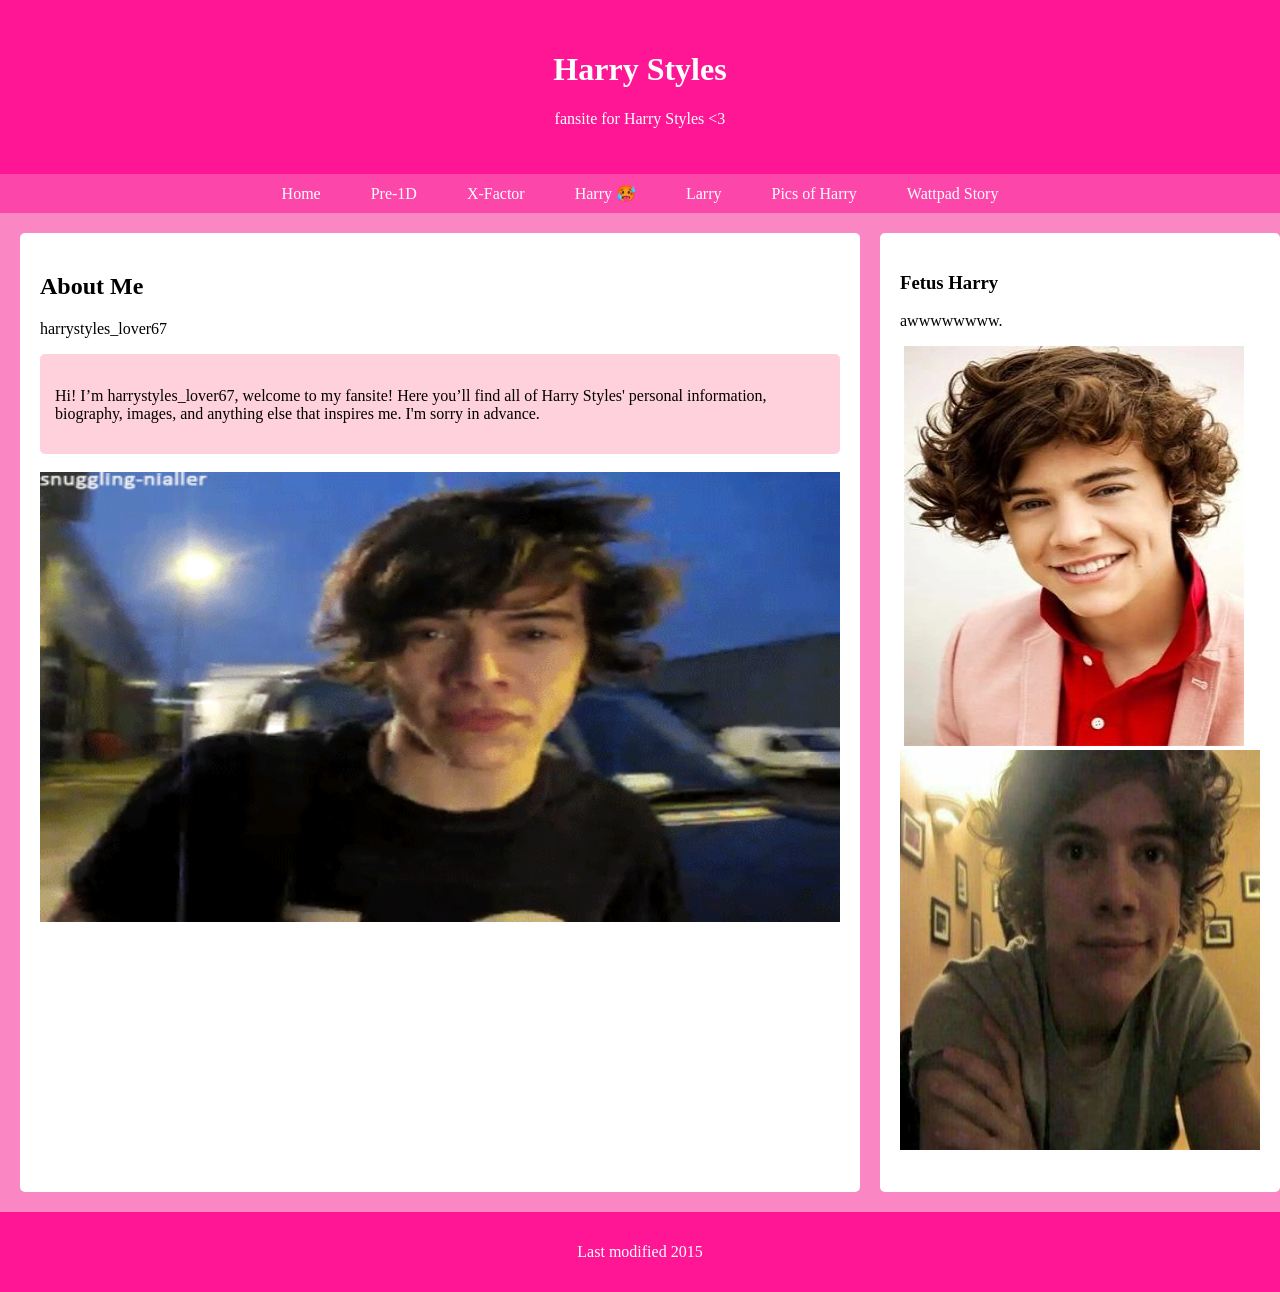
<file: index.html>
<!DOCTYPE html>
<html lang="en">
<head>
    <meta charset="UTF-8">
    <meta name="viewport" content="width=device-width, initial-scale=1.0">
    <title>Stuff</title>
    <link rel="stylesheet" href="style.css">
</head>
<body>

    <!-- HEADER -->
    <div class="header">
        <h1>Harry Styles</h1>
        <p class="subtitle">fansite for Harry Styles <3</p>
    </div>

    <!-- NAVIGATION -->
    <div class="nav">
        <a href="index.html">Home</a>  <!-- We use a <a> tag when we link -->
        <a href="awww.html">Pre-1D</a> <!-- to another page but a button tag-->
        <a href="x-factor.html">X-Factor</a> <!-- when we do something on the page -->
        <a href="smiling-emoji.html">Harry 🥵</a>
		<a href="larry.html">Larry</a>
		<a href="harry-pics.html">Pics of Harry</a>
		<a href="sorry.html">Wattpad Story</a>
    </div>

    <!-- MAIN CONTENT AREA -->
    <div class="container">

        <!-- LEFT CONTENT -->
        <div class="content">
            <h2>About Me</h2>
            <p>harrystyles_lover67</p>

            <div class="example-box">
                <h3></h3>
                <p>Hi! I’m harrystyles_lover67, welcome to my fansite! Here you’ll find all of Harry Styles' personal information, biography, images, and anything else that inspires me. I'm sorry in advance.</p>
            </div>
			<img>
                <img src="yesqueen.gif" style width="800" height="450">
            <img>
        </div>

        <!-- RIGHT SIDEBAR -->
        <div class="sidebar">
            <h3>Fetus Harry</h3>
            <p>awwwwwwww.</p>
            <img>
                <img src="Harryy.webp" style width="340" height="400">
            <img>
			 <img>
                <img src="habfrgwsd.jpg" style width="360" height="400">
            <img>
        </div>
    </div>

    <!-- FOOTER -->
    <div class="footer">
        </p>Last modified 2015</p>
    </div>

</body>
</html>
</file>
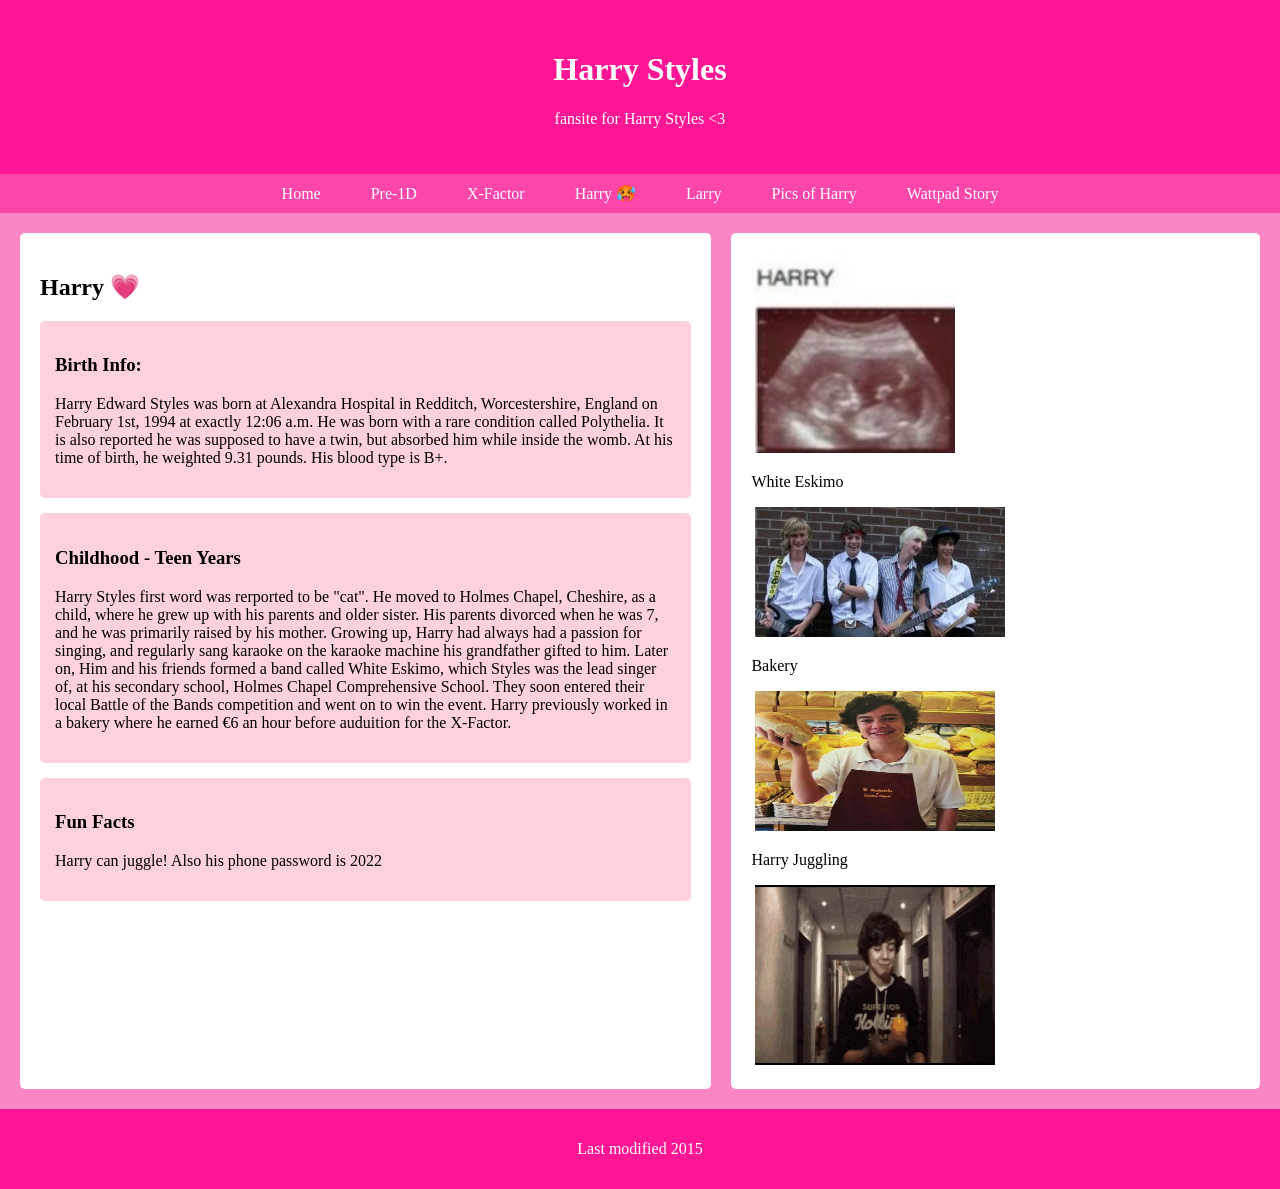
<file: awww.html>
<!DOCTYPE html>
<html lang="en">
<head>
    <meta charset="UTF-8">
    <meta name="viewport" content="width=device-width, initial-scale=1.0">
    <title>Stuff</title>
    <link rel="stylesheet" href="style.css">
</head>
<body>

    <!-- HEADER -->
    <div class="header">
        <h1>Harry Styles</h1>
        <p class="subtitle">fansite for Harry Styles <3</p>
    </div>

    <!-- NAVIGATION -->
    <div class="nav">
        <a href="index.html">Home</a>  <!-- We use a <a> tag when we link -->
        <a href="awww.html">Pre-1D</a> <!-- to another page but a button tag-->
        <a href="x-factor.html">X-Factor</a> <!-- when we do something on the page -->
        <a href="smiling-emoji.html">Harry 🥵</a>
		<a href="larry.html">Larry</a>
		<a href="harry-pics.html">Pics of Harry</a>
		<a href="sorry.html">Wattpad Story</a>
    </div>

    <!-- MAIN CONTENT AREA -->
    <div class="container">

        <!-- LEFT CONTENT -->
        <div class="content">
            <h2>Harry 💗</h2>

            <div class="example-box">
                <h3>Birth Info:</h3>
                <p>Harry Edward Styles was born at Alexandra Hospital in Redditch, Worcestershire, England on February 1st, 1994 at exactly 12:06 a.m.
				He was born with a rare condition called Polythelia. It is also reported he was supposed to have a twin, but absorbed him while inside the womb. 
				At his time of birth, he weighted 9.31 pounds. His blood type is B+. </p>
            </div>
            <div class="example-box">
                <h3>Childhood - Teen Years</h3>
				<p>Harry Styles first word was rerported to be "cat".
				He moved to Holmes Chapel, Cheshire, as a child, where he grew up with his parents and older sister.
				His parents divorced when he was 7, and he was primarily raised by his mother.
				Growing up, Harry had always had a passion for singing, and regularly sang karaoke on the karaoke machine his grandfather gifted to him. Later on, Him and his friends formed a band 
				called White Eskimo, which Styles was the lead singer of, at his secondary school, Holmes Chapel Comprehensive School.
				They soon entered their local Battle of the Bands competition and went on to win the event.
				Harry previously worked in a bakery where he earned €6 an hour before auduition for the X-Factor.
				<p>
				</div>
				<div class="example-box">
                <h3>Fun Facts</h3>
				<p>Harry can juggle!
				
			Also his phone password is 2022
				<p>
				</div>
				
        </div>

        <!-- RIGHT SIDEBAR -->
        <div class="sidebar">
            <img>
                <img src="ultrasound.jpg" style width="200" height="200">
            <img>
			<p>White Eskimo</p>
			<img>
                <img src="white-eskimo.jpg" style width="250" height="130">
            <img>
			<p>Bakery</p>
			<img>
                <img src="bakery.jpg" style width="240" height="140">
            <img>
			<p>Harry Juggling</p>
			<img>
                <img src="harry-styles-juggling.gif" style width="240" height="180">
            <img>
        </div>
    </div>

    <!-- FOOTER -->
    <div class="footer">
        <p>Last modified 2015</p>
    </div>

</body>
</html>
</file>
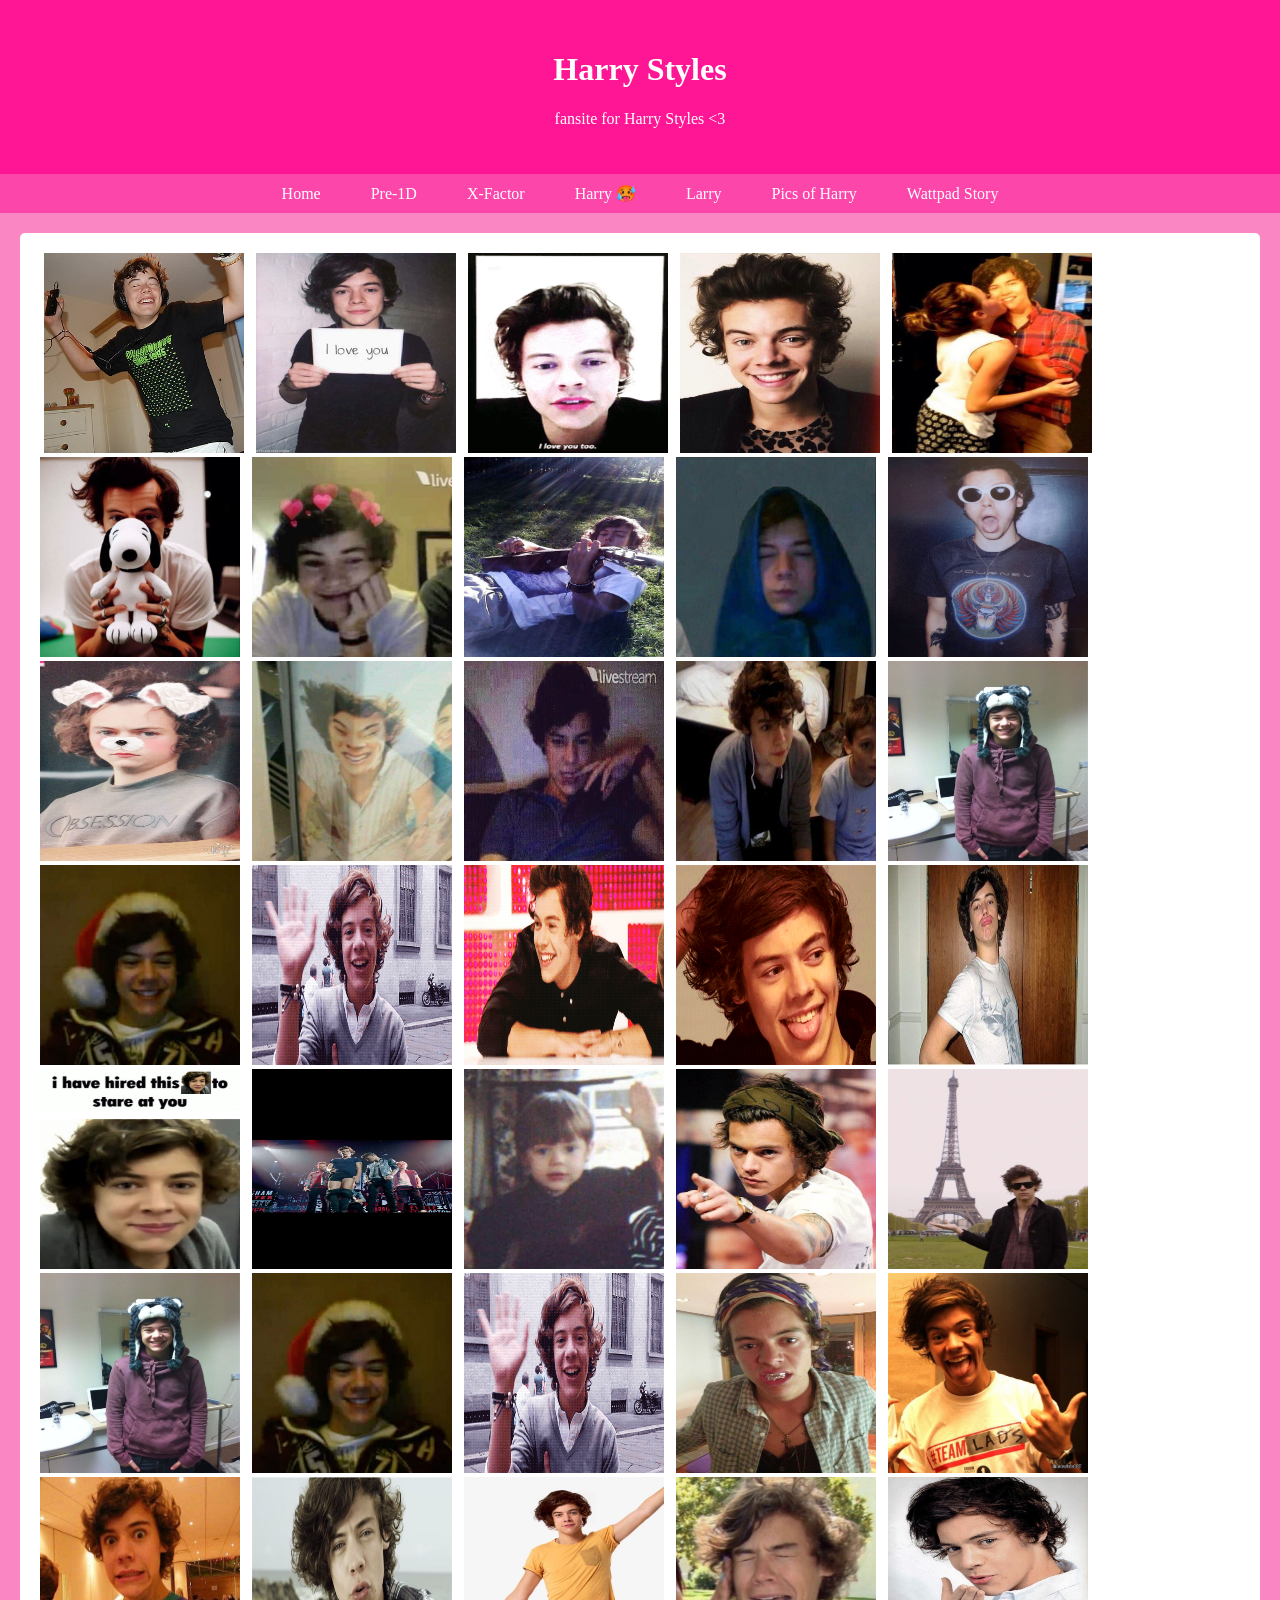
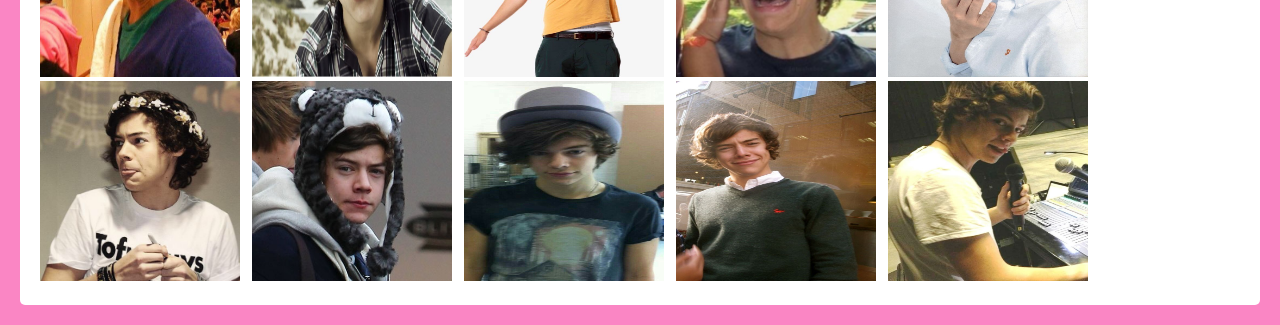
<file: harry-pics.html>
<!DOCTYPE html>
<html lang="en">
<head>
    <meta charset="UTF-8">
    <meta name="viewport" content="width=device-width, initial-scale=1.0">
    <title>Stuff</title>
    <link rel="stylesheet" href="style.css">
</head>
<body>

    <!-- HEADER -->
    <div class="header">
        <h1>Harry Styles</h1>
        <p class="subtitle">fansite for Harry Styles <3</p>
    </div>

    <!-- NAVIGATION -->
    <div class="nav">
        <a href="index.html">Home</a>  <!-- We use a <a> tag when we link -->
        <a href="awww.html">Pre-1D</a> <!-- to another page but a button tag-->
        <a href="x-factor.html">X-Factor</a> <!-- when we do something on the page -->
        <a href="smiling-emoji.html">Harry 🥵</a>
		<a href="larry.html">Larry</a>
		<a href="harry-pics.html">Pics of Harry</a>
		<a href="sorry.html">Wattpad Story</a>
    </div>

    <!-- MAIN CONTENT AREA -->
    <div class="container">

 <div class="sidebar">
			<img>
                <img src="headphones.avif" style width="200" height="200">
            <img>
			<img>
                <img src="harry-loves-me-haha.jpg" style width="200" height="200">
            <img>
			<img>
                <img src="harry-styles-ily.gif" style width="200" height="200">
            <img>
			<img>
                <img src="babycakes.jpg" style width="200" height="200">
            <img>
			<img>
                <img src="me-and-harry.jpg" style width="200" height="200">
            <img>
			<img>
                <img src="snoop-dog.jpg" style width="200" height="200">
            <img>
			<img>
                <img src="aww-fetus.jpg" style width="200" height="200">
            <img>
			<img>
                <img src="guitar.jpg" style width="200" height="200">
            <img>
			<img>
                <img src="blanket.jpg" style width="200" height="200">
            <img>
			<img>
                <img src="omg-harry.jpg" style width="200" height="200">
            <img>
			<img>
                <img src="furry.jpg" style width="200" height="200">
            <img>
			<img>
                <img src="hottie.jpg" style width="200" height="200">
            <img>
			<img>
                <img src="need-that.jpg" style width="200" height="200">
            <img>
			<img>
                <img src="one-chance-pls.jpg" style width="200" height="200">
            <img>
			<img>
                <img src="cutie.jpg" style width="200" height="200">
            <img>
			<img>
                <img src="christmas.jpg" style width="200" height="200">
            <img>
			<img>
                <img src="uwu.gif" style width="200" height="200">
            <img>
				<img>
                <img src="jfhdyu.gif" style width="200" height="200">
            <img>
			<img>
                <img src="gtergtf.gif" style width="200" height="200">
            <img>
			<img>
                <img src="gay.jpg" style width="200" height="200">
            <img>
			<img>
                <img src="pls.jpg" style width="200" height="200">
            <img>
			<img>
                <img src="yay.jpg" style width="200" height="200">
            <img>
			<img>
                <img src="marry-me.jpg" style width="200" height="200">
            <img>
			<img>
                <img src="aaa.jpg" style width="200" height="200">
            <img>
			<img>
                <img src="pari.jpg" style width="200" height="200">
            <img>
			<img>
                <img src="cutie.jpg" style width="200" height="200">
            <img>
			<img>
                <img src="christmas.jpg" style width="200" height="200">
            <img>
			<img>
                <img src="uwu.gif" style width="200" height="200">
            <img>
			<img>
                <img src="oh-yeah.jpg" style width="200" height="200">
            <img>
			<img>
                <img src="yii.jpg" style width="200" height="200">
            <img>
			<img>
                <img src="too-fine.jpg" style width="200" height="200">
            <img>
			<img>
                <img src="hazza.jpg" style width="200" height="200">
            <img>
			<img>
                <img src="okkk.jpg" style width="200" height="200">
            <img>
			<img>
                <img src="wahhh.jpg" style width="200" height="200">
            <img>
			<img>
                <img src="fhushcisaf.jpg" style width="200" height="200">
            <img>
			<img>
                <img src="flower-crown.jpg" style width="200" height="200">
            <img>
			<img>
                <img src="yes.jpg" style width="200" height="200">
            <img>
			<img>
                <img src="har-har.jpg" style width="200" height="200">
            <img>
			<img>
                <img src="haydsyi.jpg" style width="200" height="200">
            <img>
			<img>
                <img src="fgtxvgsdrgecf.jpg" style width="200" height="200">
            <img>
        </div>
</file>
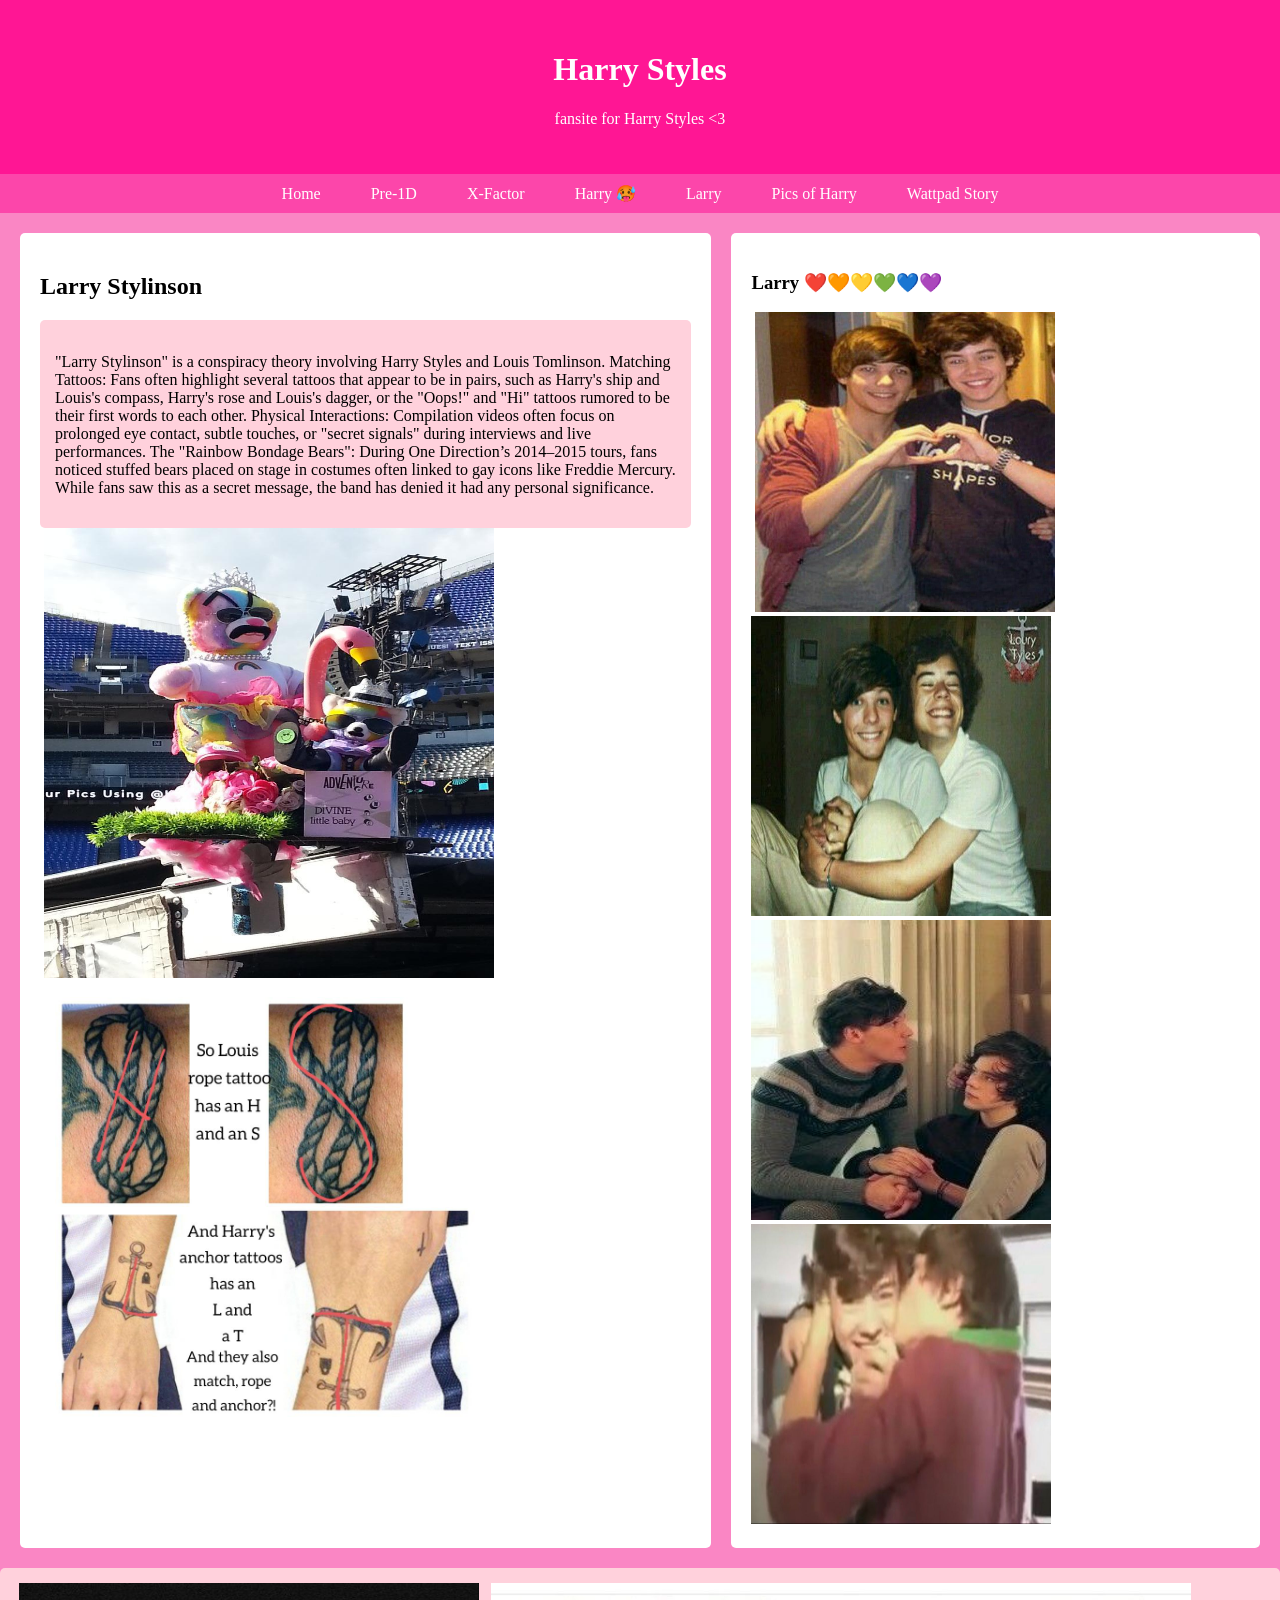
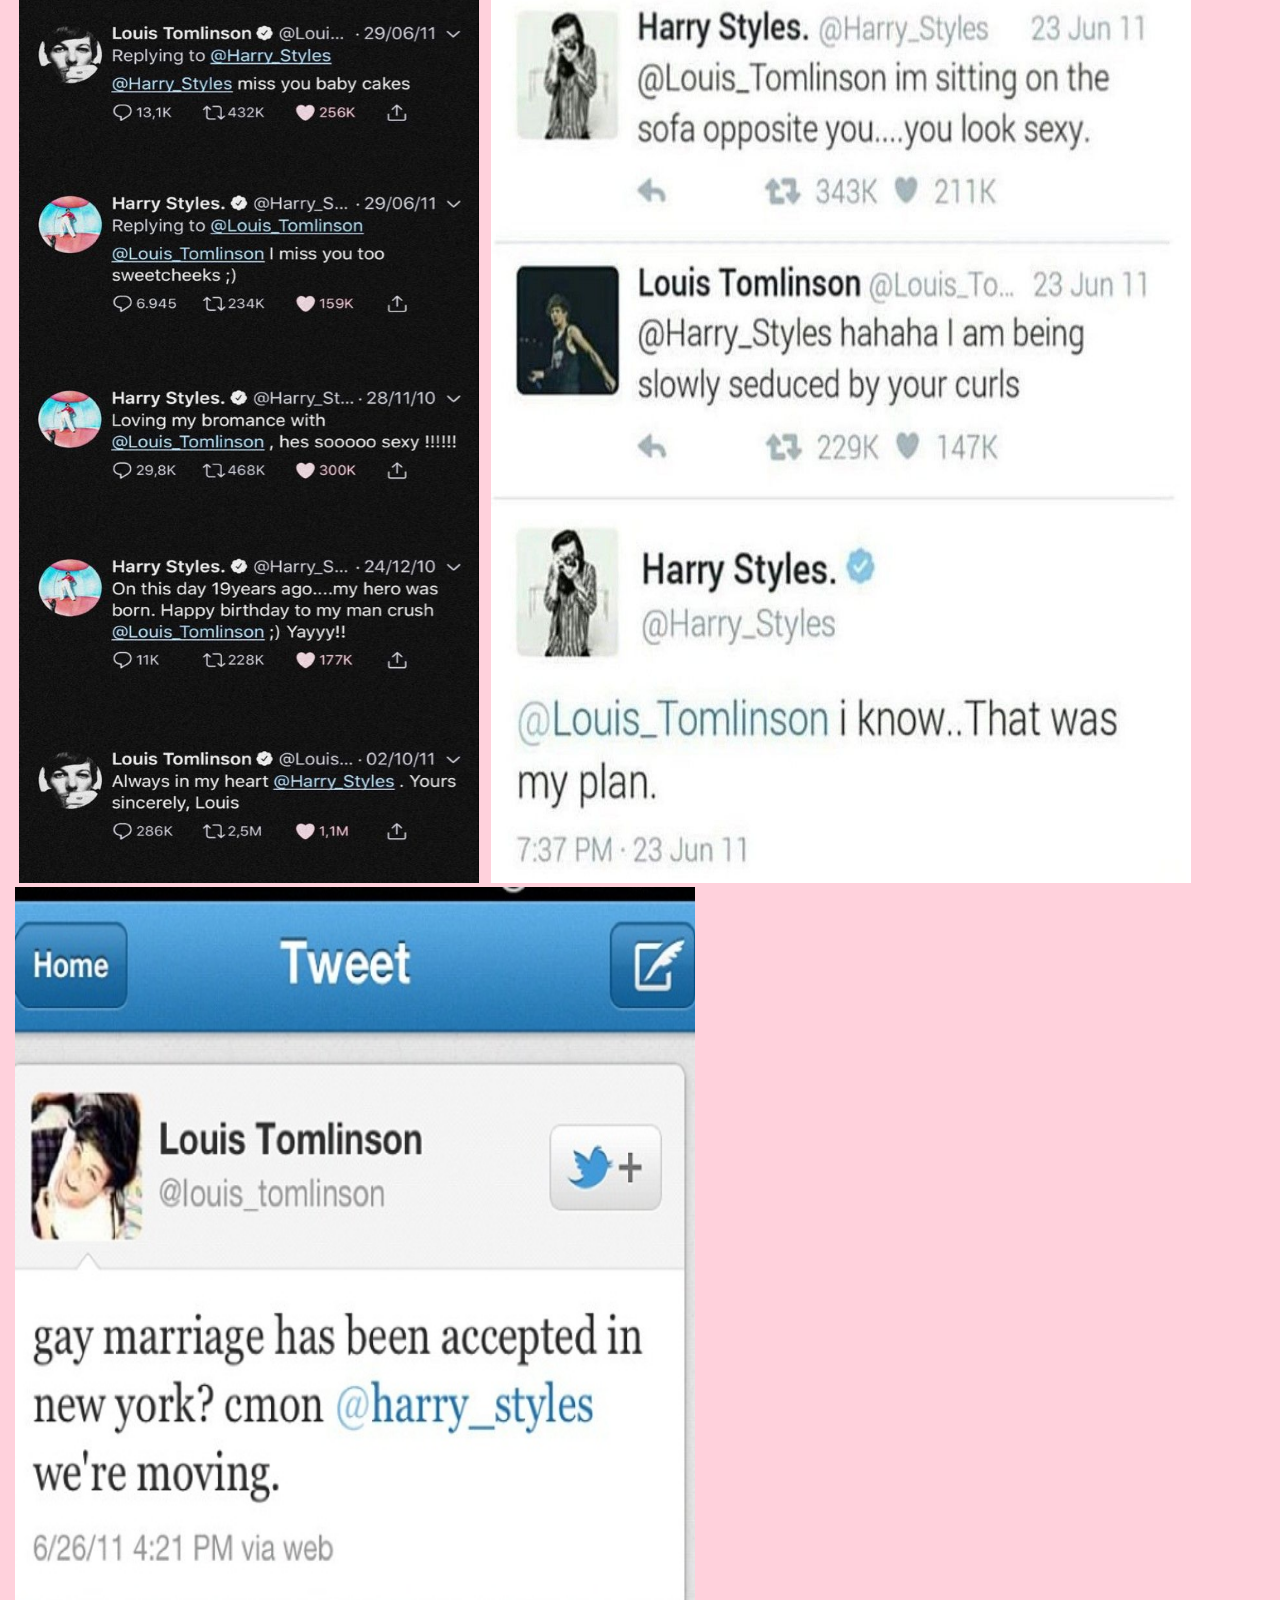
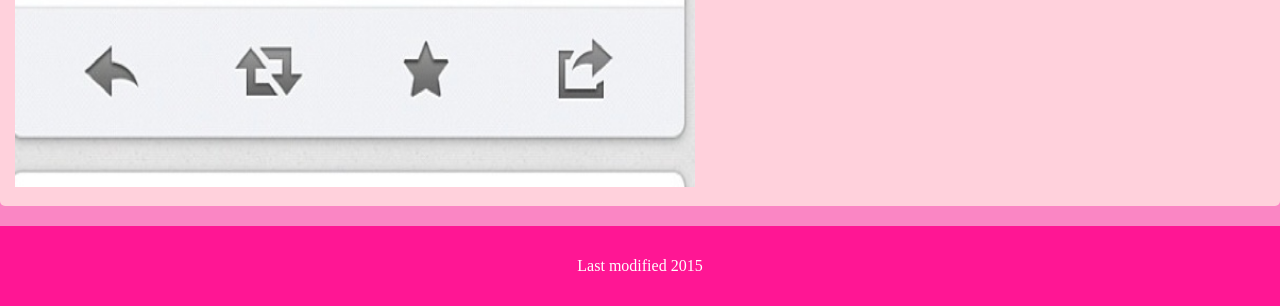
<file: larry.html>
<!DOCTYPE html>
<html lang="en">
<head>
    <meta charset="UTF-8">
    <meta name="viewport" content="width=device-width, initial-scale=1.0">
    <title>Stuff</title>
    <link rel="stylesheet" href="style.css">
</head>
<body>

    <!-- HEADER -->
    <div class="header">
        <h1>Harry Styles</h1>
        <p class="subtitle">fansite for Harry Styles <3</p>
    </div>

    <!-- NAVIGATION -->
    <div class="nav">
        <a href="index.html">Home</a>  <!-- We use a <a> tag when we link -->
        <a href="awww.html">Pre-1D</a> <!-- to another page but a button tag-->
        <a href="x-factor.html">X-Factor</a> <!-- when we do something on the page -->
        <a href="smiling-emoji.html">Harry 🥵</a>
		<a href="larry.html">Larry</a>
		<a href="harry-pics.html">Pics of Harry</a>
		<a href="sorry.html">Wattpad Story</a>
    </div>

    <!-- MAIN CONTENT AREA -->
    <div class="container">

        <!-- LEFT CONTENT -->
        <div class="content">
            <h2>Larry Stylinson</h2>

            <div class="example-box">
                <h3></h3>
                <p>"Larry Stylinson" is a conspiracy theory involving Harry Styles and Louis Tomlinson. 
Matching Tattoos: Fans often highlight several tattoos that appear to be in pairs, such as Harry's ship and Louis's compass, Harry's rose and Louis's dagger, or the "Oops!" and "Hi" tattoos rumored to be their first words to each other.
Physical Interactions: Compilation videos often focus on prolonged eye contact, subtle touches, or "secret signals" during interviews and live performances.
The "Rainbow Bondage Bears": During One Direction’s 2014–2015 tours, fans noticed stuffed bears placed on stage in costumes often linked to gay icons like Freddie Mercury. 
While fans saw this as a secret message, the band has denied it had any personal significance.</p>
            </div>
			<img>
                <img src="rainbow.jpg" style width="450" height="450">
            <img>
			<img>
                <img src="tattoo.jpg" style width="450" height="450">
            <img>
        </div>

        <!-- RIGHT SIDEBAR -->
        <div class="sidebar">
            <h3>Larry ❤️🧡💛💚💙💜</h3>
            <img>
                <img src="larryuwu.jpg" style width="300" height="300">
            <img>
			<img>
                <img src="why-so-cute.jpg" style width="300" height="300">
            <img>
			<img>
                <img src="ship.jpg" style width="300" height="300">
            <img>
			<img>
                <img src="mwah.jpg" style width="300" height="300">
            <img>
        </div>
    </div>
	
	<div class="example-box">
    <img>
		<img src="gayyy.jpg" style width="460" height="900">
    <img>
	<img>
		<img src="gayy.jpg" style width="700" height="900">
    <img>
	<img>
		<img src="gayu.jpg" style width="680" height="900">
    <img>
	</div>

    <!-- FOOTER -->
    <div class="footer">
        </p>Last modified 2015</p>
    </div>

</body>
</html>
</file>
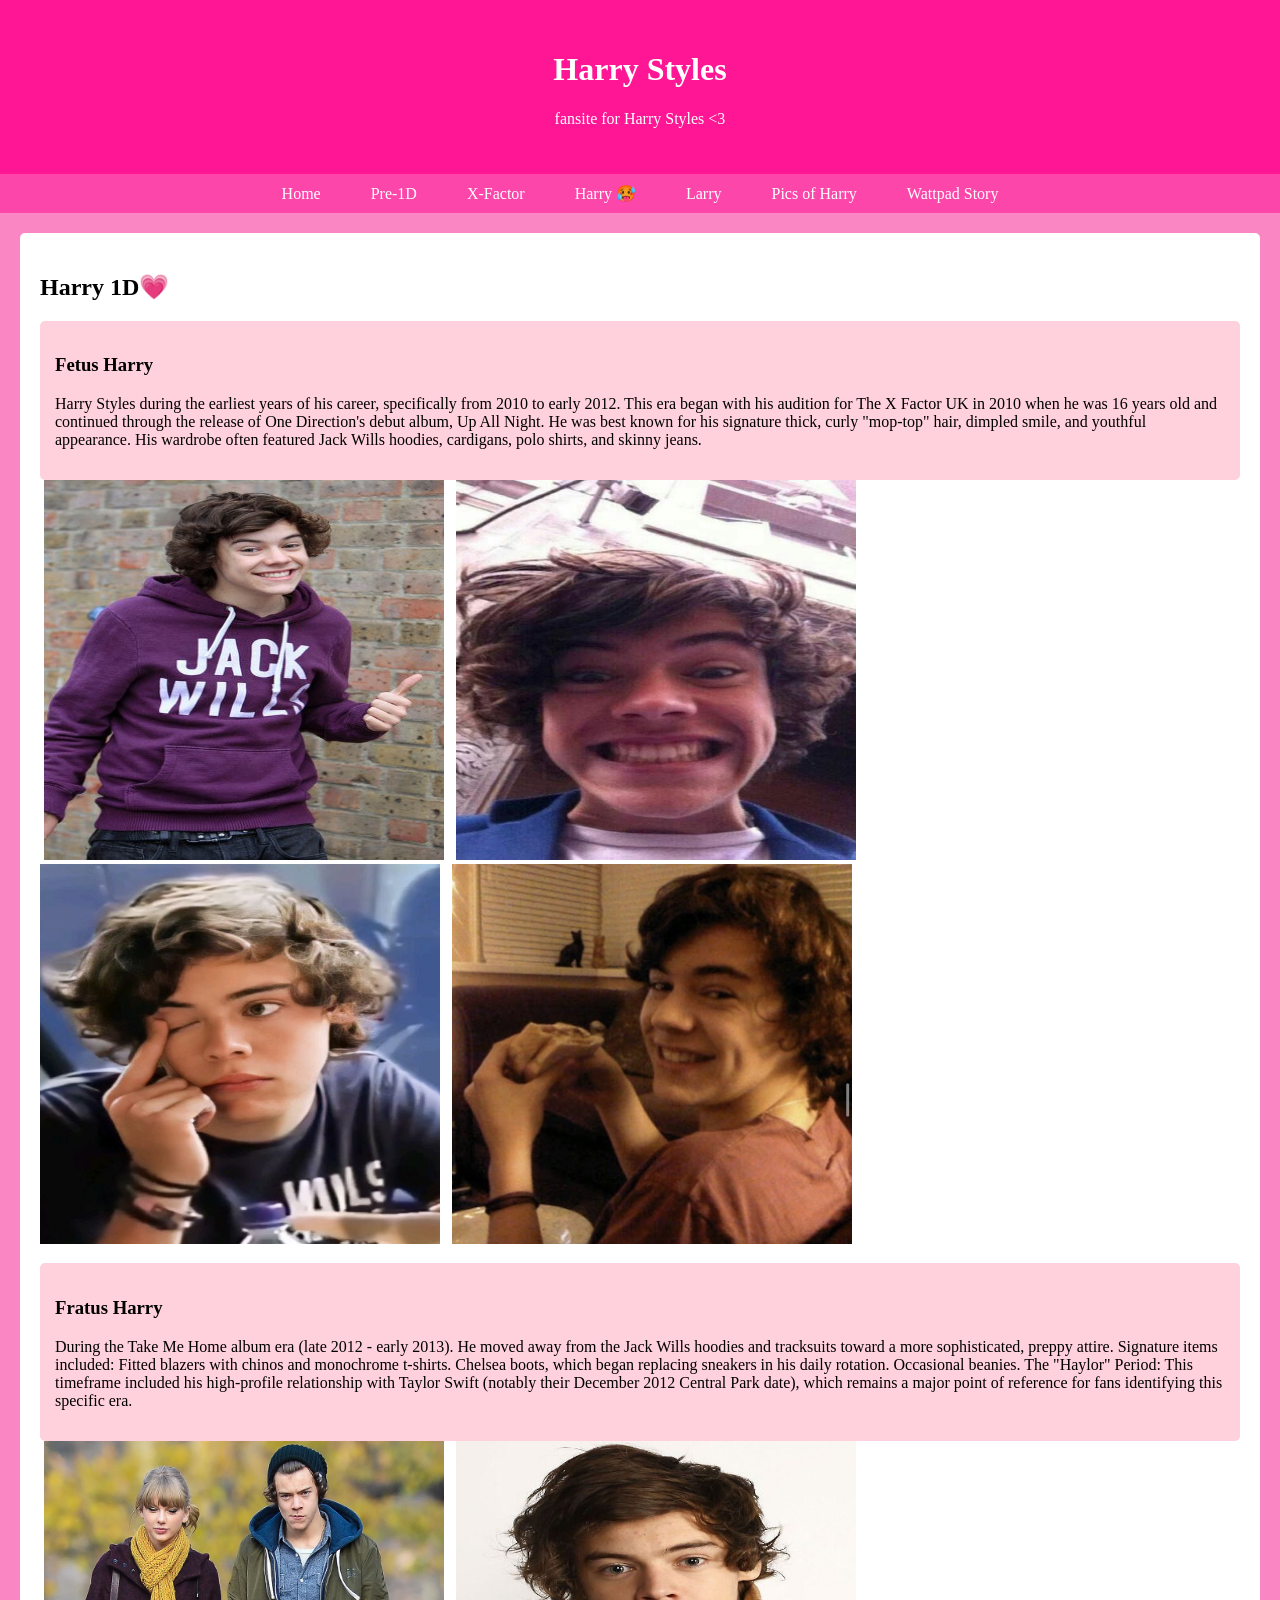
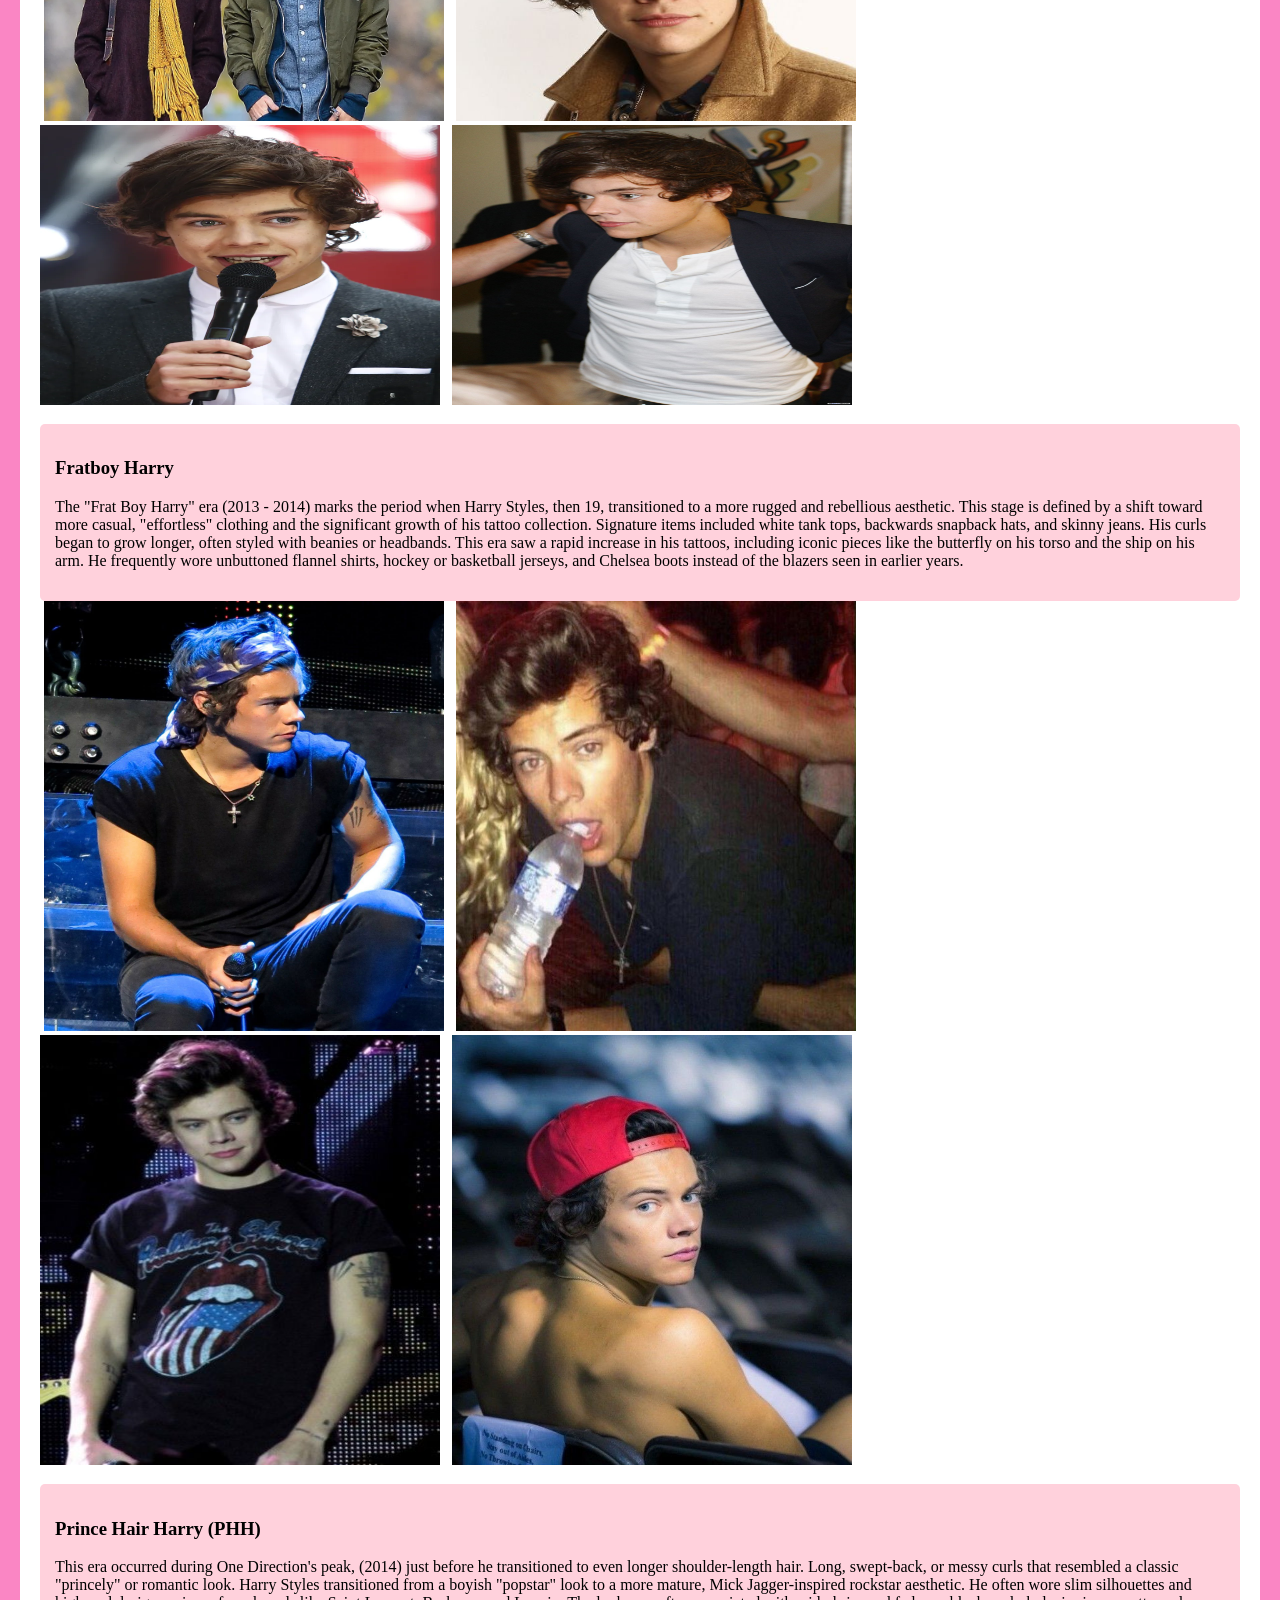
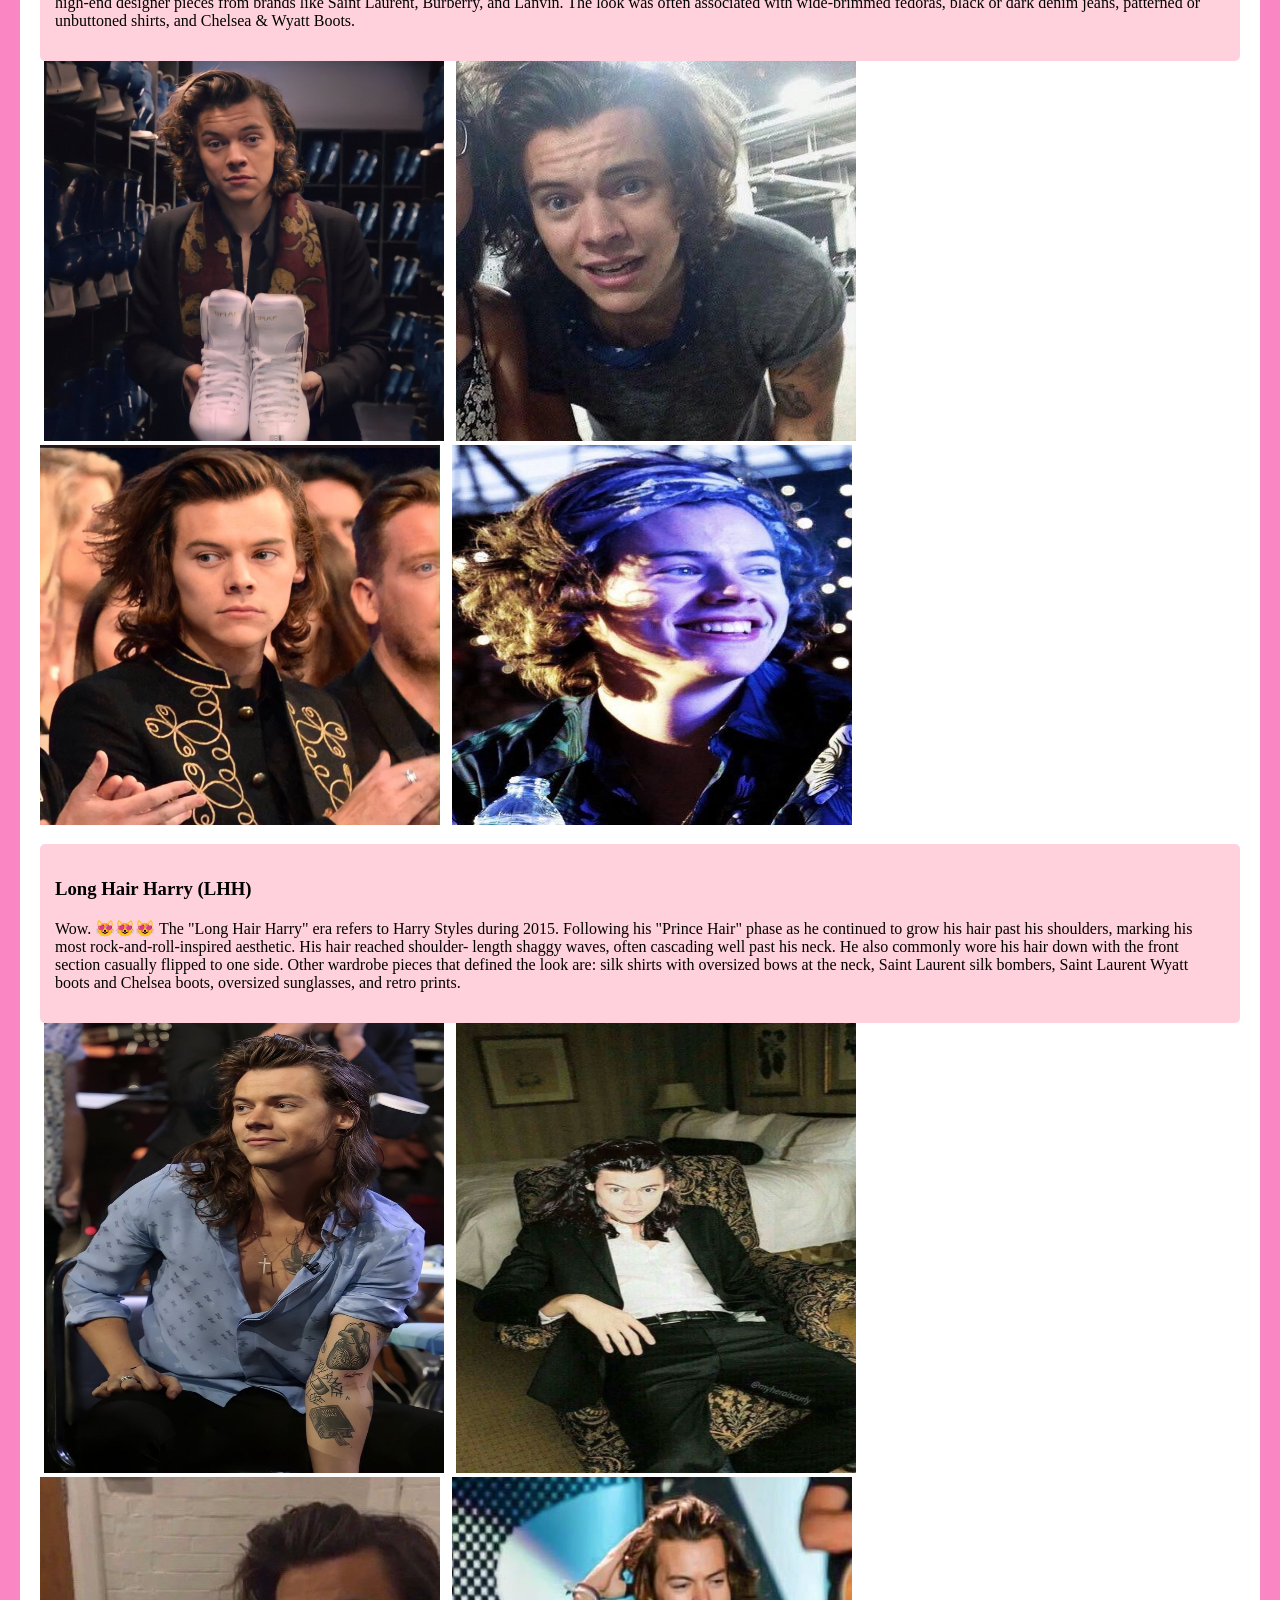
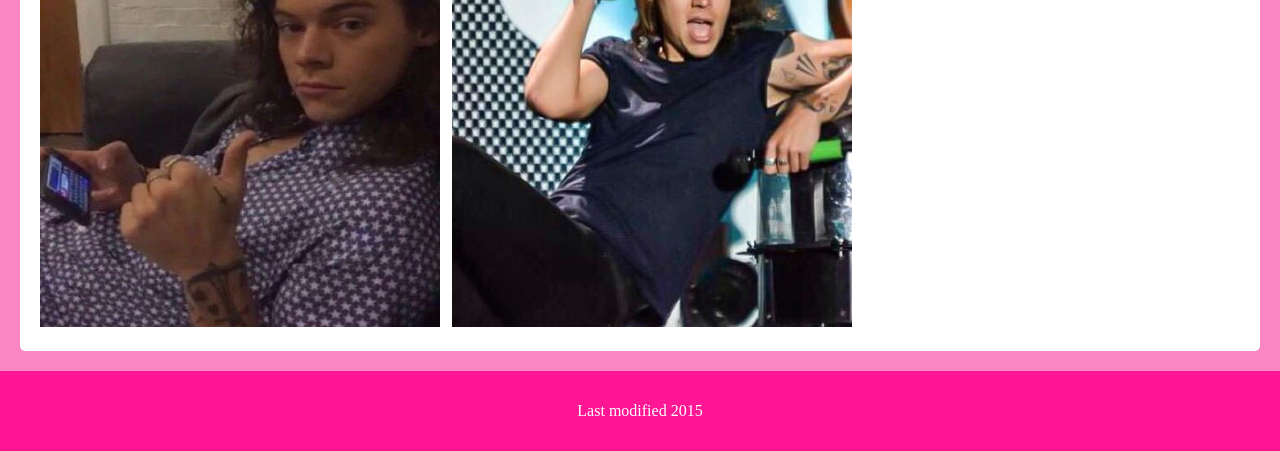
<file: smiling-emoji.html>
<!DOCTYPE html>
<html lang="en">
<head>
    <meta charset="UTF-8">
    <meta name="viewport" content="width=device-width, initial-scale=1.0">
    <title>Stuff</title>
    <link rel="stylesheet" href="style.css">
</head>
<body>

    <!-- HEADER -->
    <div class="header">
        <h1>Harry Styles</h1>
        <p class="subtitle">fansite for Harry Styles <3</p>
    </div>

    <!-- NAVIGATION -->
    <div class="nav">
        <a href="index.html">Home</a>  <!-- We use a <a> tag when we link -->
        <a href="awww.html">Pre-1D</a> <!-- to another page but a button tag-->
        <a href="x-factor.html">X-Factor</a> <!-- when we do something on the page -->
        <a href="smiling-emoji.html">Harry 🥵</a>
		<a href="larry.html">Larry</a>
		<a href="harry-pics.html">Pics of Harry</a>
		<a href="sorry.html">Wattpad Story</a>
    </div>

    <!-- MAIN CONTENT AREA -->
    <div class="container">

        <!-- LEFT CONTENT -->
        <div class="content">
            <h2>Harry 1D💗</h2>
			
            <div class="example-box">
                <h3>Fetus Harry</h3>
                <p>Harry Styles during the earliest years of his career, specifically from 2010 to early 2012. This era began with his audition for The X Factor UK in 2010 when he was 16 years old 
				and continued through the release of One Direction's debut album, Up All Night. He was best known for his signature thick, curly "mop-top" hair, dimpled smile, and youthful appearance. 
				His wardrobe often featured Jack Wills hoodies, cardigans, polo shirts, and skinny jeans.</p>
            </div>
			<img>
                <img src="jack.jpg" style width="400" height="380">
            <img>
			<img>
                <img src="uhui.jpg" style width="400" height="380">
            <img>
			<img>
                <img src="nwihihiwd.jpg" style width="400" height="380">
            <img>
			<img>
                <img src="wish-i-was-that-sandwich.jpg" style width="400" height="380">
            <img>
            <div class="example-box">
                <h3>Fratus Harry</h3>
				<p>During the Take Me Home album era (late 2012 - early 2013). He moved away from the Jack Wills hoodies and tracksuits toward a more sophisticated, preppy attire. Signature items included:
Fitted blazers with chinos and monochrome t-shirts.
Chelsea boots, which began replacing sneakers in his daily rotation.
Occasional beanies.
The "Haylor" Period: This timeframe included his high-profile relationship with Taylor Swift (notably their December 2012 Central Park date), which remains a major point of reference for fans identifying this specific era.<p>
			</div>
			<img>
                <img src="haylor.webp" style width="400" height="280">
            <img>
			<img>
                <img src="fartus.jpg" style width="400" height="280">
            <img>
			<img>
                <img src="2012-Harry-Styles-hair-evolution-billboard-1240.webp" style width="400" height="280">
            <img>
			<img>
                <img src="cute.jpg" style width="400" height="280">
            <img>
			<div class="example-box">
                <h3>Fratboy Harry</h3>
				<p>The "Frat Boy Harry" era (2013 - 2014) marks the period when Harry Styles, then 19, transitioned to a more rugged and rebellious aesthetic. This stage is defined by a shift toward more casual, 
				"effortless" clothing and the significant growth of his tattoo collection.
				Signature items included white tank tops, backwards snapback hats, and skinny jeans. His curls began to grow longer, often 
				styled with beanies or headbands. This era saw a rapid increase in his tattoos, including iconic pieces like the butterfly on his torso and the ship on his arm. He frequently wore unbuttoned flannel shirts, 
				hockey or basketball jerseys, and Chelsea boots instead of the blazers seen in earlier years. </p>
            </div>
			<img>
                <img src="fratboy-harry-mmm.jpg" style width="400" height="430">
            <img>
			<img>
                <img src="i-wish-i-was-that-water-bottle.jpg" style width="400" height="430">
            <img>
			<img>
                <img src="fee.jpg" style width="400" height="430">
            <img>
			<img>
                <img src="omg-i-just-died.jpg" style width="400" height="430">
            <img>
			<div class="example-box">
                <h3>Prince Hair Harry (PHH)</h3>
                <p>This era occurred during One Direction's peak, (2014)  just before he transitioned to even longer shoulder-length hair.
Long, swept-back, or messy curls that resembled a classic "princely" or romantic look.
Harry Styles transitioned from a boyish "popstar" look to a more mature, Mick Jagger-inspired rockstar aesthetic. He often wore slim silhouettes and high-end designer pieces from brands like Saint Laurent, Burberry, and Lanvin. 
The look was often associated with wide-brimmed fedoras, black or dark denim jeans, patterned or unbuttoned shirts, and Chelsea & Wyatt Boots.</p>
			</div>
			<img>
                <img src="night-changes.jpg" style width="400" height="380">
            <img>
			<img>
                <img src="phh.jpg" style width="400" height="380">
            <img>
			<img>
                <img src="fainted.jpg" style width="400" height="380">
            <img>
			<img>
                <img src="mmhmhmhmh.jpg" style width="400" height="380">
            <img>
			<div class="example-box">
                <h3>Long Hair Harry (LHH)</h3>
                <p>Wow. 😻😻😻
The "Long Hair Harry" era refers to Harry Styles during 2015. Following his "Prince Hair" phase as he continued to grow his hair past his shoulders, marking his most rock-and-roll-inspired aesthetic. His hair reached shoulder-
length shaggy waves, often cascading well past his neck. He also commonly wore his hair down with the front section casually flipped to one side. Other wardrobe pieces that defined the look are:  silk shirts with oversized bows
 at the neck, Saint Laurent silk bombers, Saint Laurent Wyatt boots and Chelsea boots, oversized sunglasses, and retro prints.</p>
			</div>
			<img>
                <img src="lhh-wow.jpg" style width="400" height="450">
            <img>
			<img>
                <img src="lhh.jpg" style width="400" height="450">
            <img>
			<img>
                <img src="omg-wow.jpg" style width="400" height="450">
            <img>
			<img>
                <img src="sjujuogruohdf.jpg" style width="400" height="450">
            <img>
			</div>
    </div>
	</div>

    <!-- FOOTER -->
    <div class="footer">
        <p>Last modified 2015</p>
    </div>

</body>
</html>
</file>
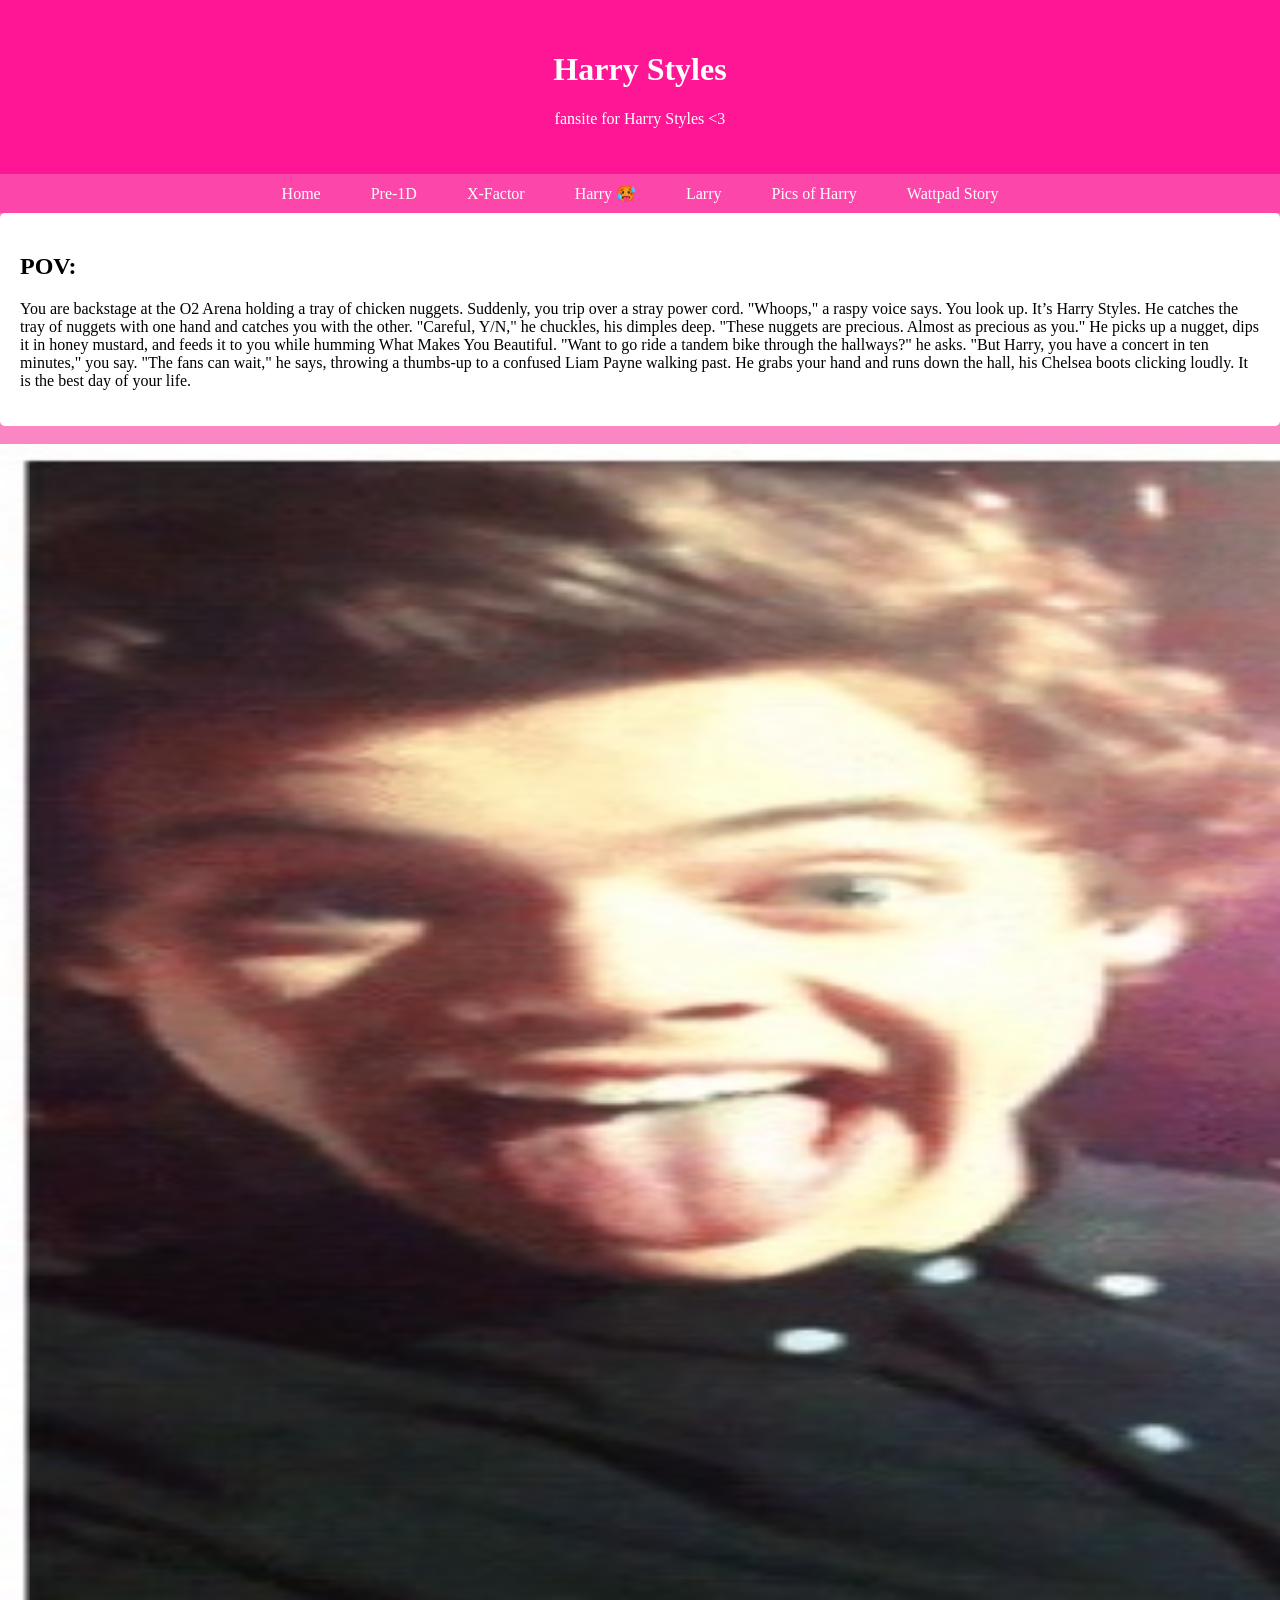
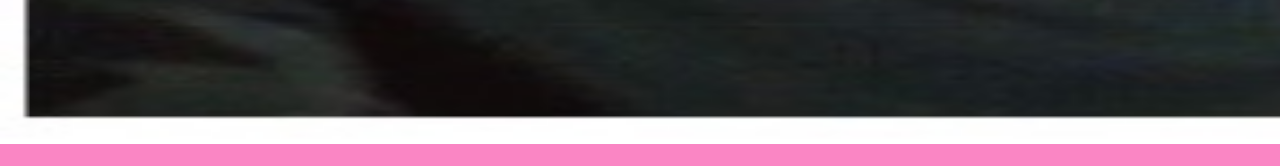
<file: sorry.html>
<!DOCTYPE html>
<html lang="en">
<head>
    <meta charset="UTF-8">
    <meta name="viewport" content="width=device-width, initial-scale=1.0">
    <title>Stuff</title>
    <link rel="stylesheet" href="style.css">
</head>
<body>

    <!-- HEADER -->
    <div class="header">
        <h1>Harry Styles</h1>
        <p class="subtitle">fansite for Harry Styles <3</p>
    </div>

    <!-- NAVIGATION -->
    <div class="nav">
        <a href="index.html">Home</a>  <!-- We use a <a> tag when we link -->
        <a href="awww.html">Pre-1D</a> <!-- to another page but a button tag-->
        <a href="x-factor.html">X-Factor</a> <!-- when we do something on the page -->
        <a href="smiling-emoji.html">Harry 🥵</a>
		<a href="larry.html">Larry</a>
		<a href="harry-pics.html">Pics of Harry</a>
		<a href="sorry.html">Wattpad Story</a>
    </div>

    <!-- MAIN CONTENT AREA -->
       <div class="content">
            <h2>POV:</h2>
            <p>You are backstage at the O2 Arena holding a tray of chicken nuggets. Suddenly, you trip over a stray power cord.
"Whoops," a raspy voice says.
You look up. It’s Harry Styles. He catches the tray of nuggets with one hand and catches you with the other.
"Careful, Y/N," he chuckles, his dimples deep. "These nuggets are precious. Almost as precious as you."
He picks up a nugget, dips it in honey mustard, and feeds it to you while humming What Makes You Beautiful.
"Want to go ride a tandem bike through the hallways?" he asks.
"But Harry, you have a concert in ten minutes," you say.
"The fans can wait," he says, throwing a thumbs-up to a confused Liam Payne walking past.
He grabs your hand and runs down the hall, his Chelsea boots clicking loudly. It is the best day of your life.</p>
        </div>
		<img>
                <img src="e.jpg" style width="2000" height="1300">
        <img>
</file>
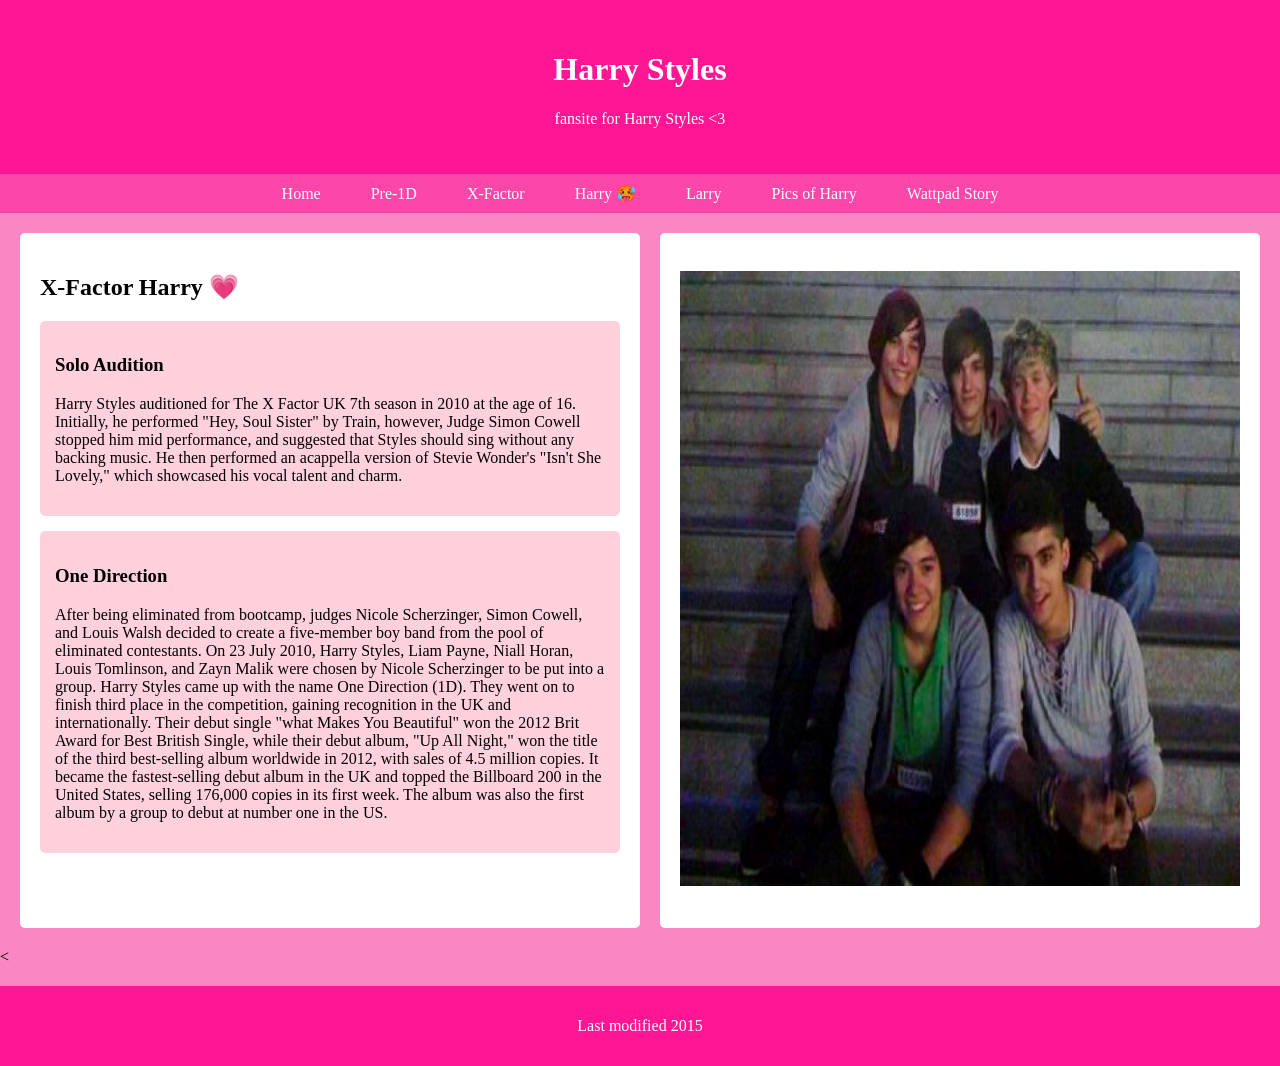
<file: x-factor.html>
<!DOCTYPE html>
<html lang="en">
<head>
    <meta charset="UTF-8">
    <meta name="viewport" content="width=device-width, initial-scale=1.0">
    <title>Stuff</title>
    <link rel="stylesheet" href="style.css">
</head>
<body>

    <!-- HEADER -->
    <div class="header">
        <h1>Harry Styles</h1>
        <p class="subtitle">fansite for Harry Styles <3</p>
    </div>

    <!-- NAVIGATION -->
    <div class="nav">
        <a href="index.html">Home</a>  <!-- We use a <a> tag when we link -->
        <a href="awww.html">Pre-1D</a> <!-- to another page but a button tag-->
        <a href="x-factor.html">X-Factor</a> <!-- when we do something on the page -->
        <a href="smiling-emoji.html">Harry 🥵</a>
		<a href="larry.html">Larry</a>
		<a href="harry-pics.html">Pics of Harry</a>
		<a href="sorry.html">Wattpad Story</a>
    </div>

    <!-- MAIN CONTENT AREA -->
    <div class="container">

        <!-- LEFT CONTENT -->
        <div class="content">
            <h2>X-Factor Harry 💗</h2>

            <div class="example-box">
				<h3>Solo Audition</h3>
                <p>Harry Styles auditioned for The X Factor UK 7th season in 2010 at the age of 16. Initially, he performed "Hey, Soul Sister" by Train, however, Judge Simon Cowell stopped him mid performance, and 
				suggested that Styles should sing without any backing music. He then performed an acappella version of Stevie Wonder's "Isn't She Lovely," which showcased his vocal talent and charm.</p>
            </div>
            <div class="example-box">
                <h3>One Direction</h3>
				<p>After being eliminated from bootcamp, judges Nicole Scherzinger, Simon Cowell, and Louis Walsh decided to create a five-member boy band from the pool of eliminated contestants.
				On 23 July 2010, Harry Styles, Liam Payne, Niall Horan, Louis Tomlinson, and Zayn Malik were chosen by Nicole Scherzinger to be put into a group. Harry Styles came up with the name One Direction (1D). 
				They went on to finish third place in the competition, gaining recognition in the UK and internationally. Their debut single "what Makes You Beautiful" won the 2012 Brit Award for Best British Single, while 
				their debut album, "Up All Night," won the title of the third best-selling album worldwide in 2012, with sales of 4.5 million copies. It became the fastest-selling debut album in the UK and topped the Billboard 
				200 in the United States, selling 176,000 copies in its first week. The album was also the first album by a group to debut at number one in the US.
				<p>
				
            </div>
        </div>

		<div class="sidebar">
			<img>
                <img src="yummy.webp" style width="560" height="615">
            <img>
		</div>
		</div>


<    <!-- FOOTER -->
    <div class="footer">
        <p>Last modified 2015</p>
    </div>

</body>
</html>
</file>
<file: style.css>
/* Basic page style */
body {
    font-family: Times, seriff;
    margin: 0;
    background-color: #FA86C4;
}

/* Header */
.header {
    background-color: #ff1694;
    color: white;
    text-align: center;
    padding: 30px 20px;
}

.subtitle {
    margin-top: 5px;
}

/* Navigation bar */
.nav {
    background-color: #Fc46aa;
    padding: 10px;
    text-align: center;
}

.nav a {
    color: white;
    text-decoration: none;
    margin: 0 15px;
    padding: 8px;
}

.nav a:hover {
    background-color: #555;
}

/* Main layout container */
.container {
    display: flex;
    margin: 20px;
    gap: 20px;
}

/* Main content */
.content {
    background-color: white;
    flex: 4;
    padding: 20px;
    border-radius: 5px;
}

/* Example content boxes */
.example-box {
    background-color: #ffd1dc;
    padding: 15px;
    border-radius: 5px;
    margin-top: 15px;
}

/* Sidebar */
.sidebar {
    background-color: white;
    flex: 3;
    padding: 20px;
    border-radius: 5px;
}

/* Footer */
.footer {
    background-color: #ff1694;
    color: white; /* text colour */
    text-align: center;
    padding: 15px;
    margin-top: 20px;
}

/* Responsive layout for phones */
@media (max-width: 700px) {
    .container {
        flex-direction: column;
    }
}
</file>
